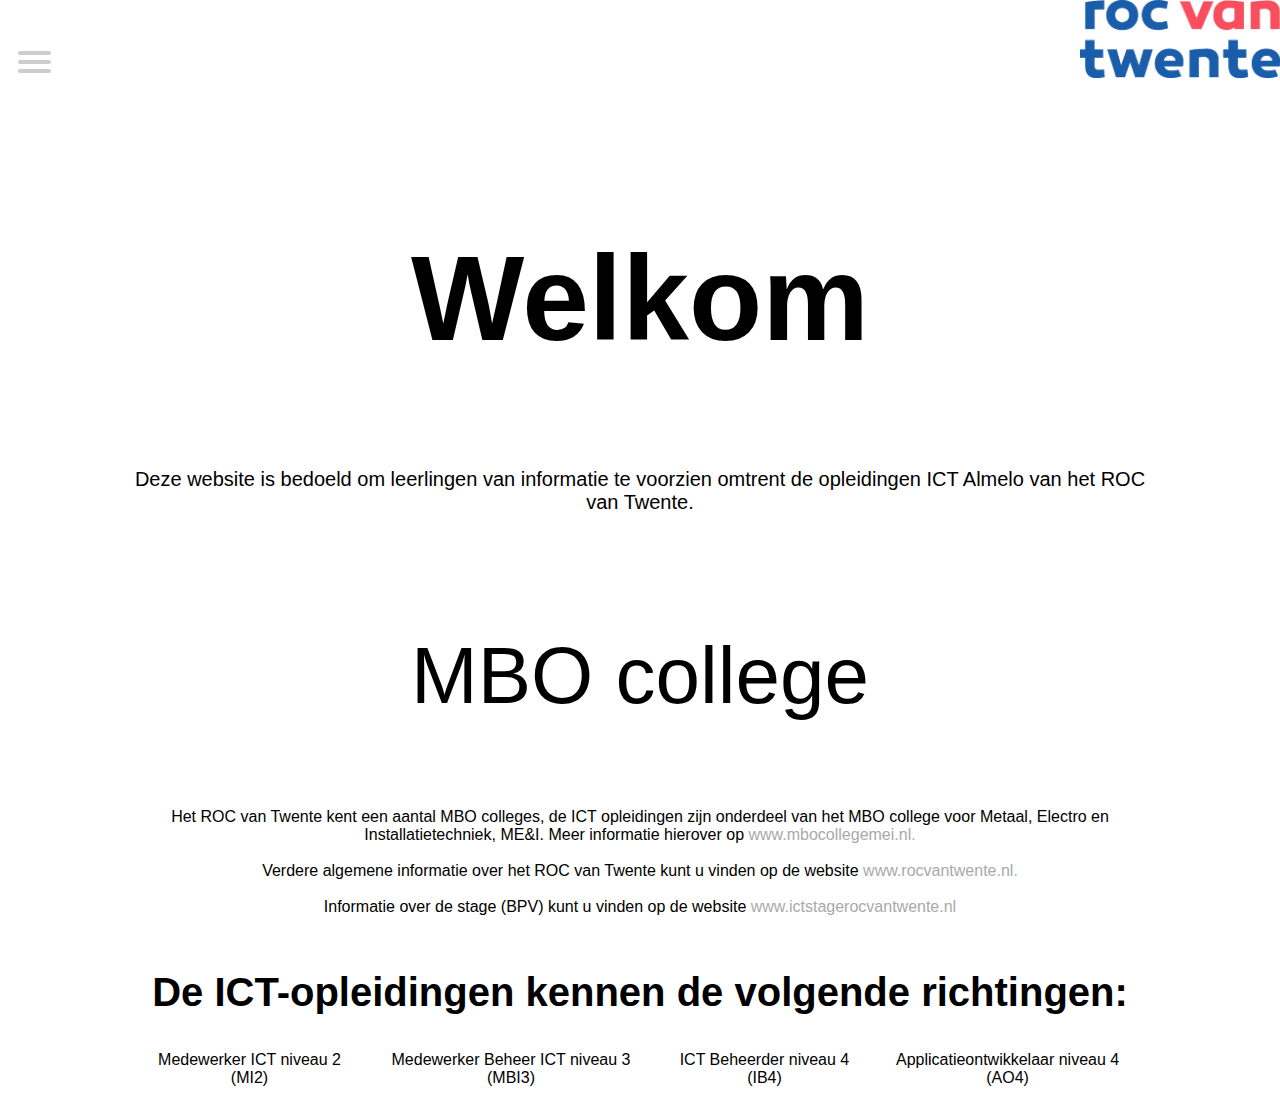
<file: index.html>
<!--Website ICT ROC van Twente -->
<!DOCTYPE html> 

<html lang="nl-NL"> 
	<head> 
		<meta charset= "UTF-8">
		<title>ICT-Almelo - ICT opleidingen</title> 
		<link rel="stylesheet" type="text/css" href="Styles/style.css" >
	</head> 
	
	<body>
		<nav class="nav">
			<div id = "Navigatie" tabindex="1">
				<input type="checkbox">

				<span></span>
				<span></span>
				<span></span>
				<ul id="menu">
					<li><a href="index.html" class = "active"> Home</a></li>
					<li><a href="nieuws.html"> nieuws</a></li>
					<li><a href="niv.html">	 Niveau's</a></li>
					<li><a href="download.html"> Downloads</a></li>
					<li><a href="team.html"> Team</a></li>
					<li><a href="contact.html"> Contact</a></li>
				</ul>
			</div>
		</nav>
		
			
				<h1 class = "HeaderWelcome" tabindex="2">Welkom</h1>
			<div id ="Content">
					<p class = "paragraphs" tabindex="3" id="Inleiding"> Deze website is bedoeld om leerlingen van informatie te voorzien omtrent de opleidingen ICT Almelo van het ROC van Twente.</p>

				<h2 class = "h2s" tabindex="6" id="MBOCollege">MBO college</h2>
					<p class = "MBOcollegeParagraph" tabindex="7">Het ROC van Twente kent een aantal MBO colleges, de ICT opleidingen zijn onderdeel van het MBO college voor Metaal, Electro en Installatietechniek, ME&I. Meer informatie hierover op <a href=" www.mbocollegemei.nl" class="Linkjes"> www.mbocollegemei.nl.</a></br>
					</br> Verdere algemene informatie over het ROC van Twente kunt u vinden op de website 
					<a href="www.rocvantwente.nl." class = "Linkjes" >www.rocvantwente.nl.</a></br></br>Informatie over de stage (BPV) kunt u vinden op de website <a href = "www.ictstagerocvantwente.nl" class="Linkjes">www.ictstagerocvantwente.nl</a></p>

				<h2 class = "opleidingen" tabindex="10">De ICT-opleidingen kennen de volgende richtingen:</h2>
					<table id="TableOpleidingen">
						<tr>	
							<td tabindex="11">Medewerker ICT niveau 2 (MI2)</td>
							<td tabindex="12">Medewerker Beheer ICT niveau 3 (MBI3)</td>
							<td tabindex="13">ICT Beheerder niveau 4 (IB4)</td>
							<td tabindex="14">Applicatieontwikkelaar niveau 4 (AO4)</td>
						</tr>
					</table>
			</div>
			<footer><img src="img/roc.png" id="footerimage" alt="ROC van Twente Logo"></footer>

</body>
</html>
</file>
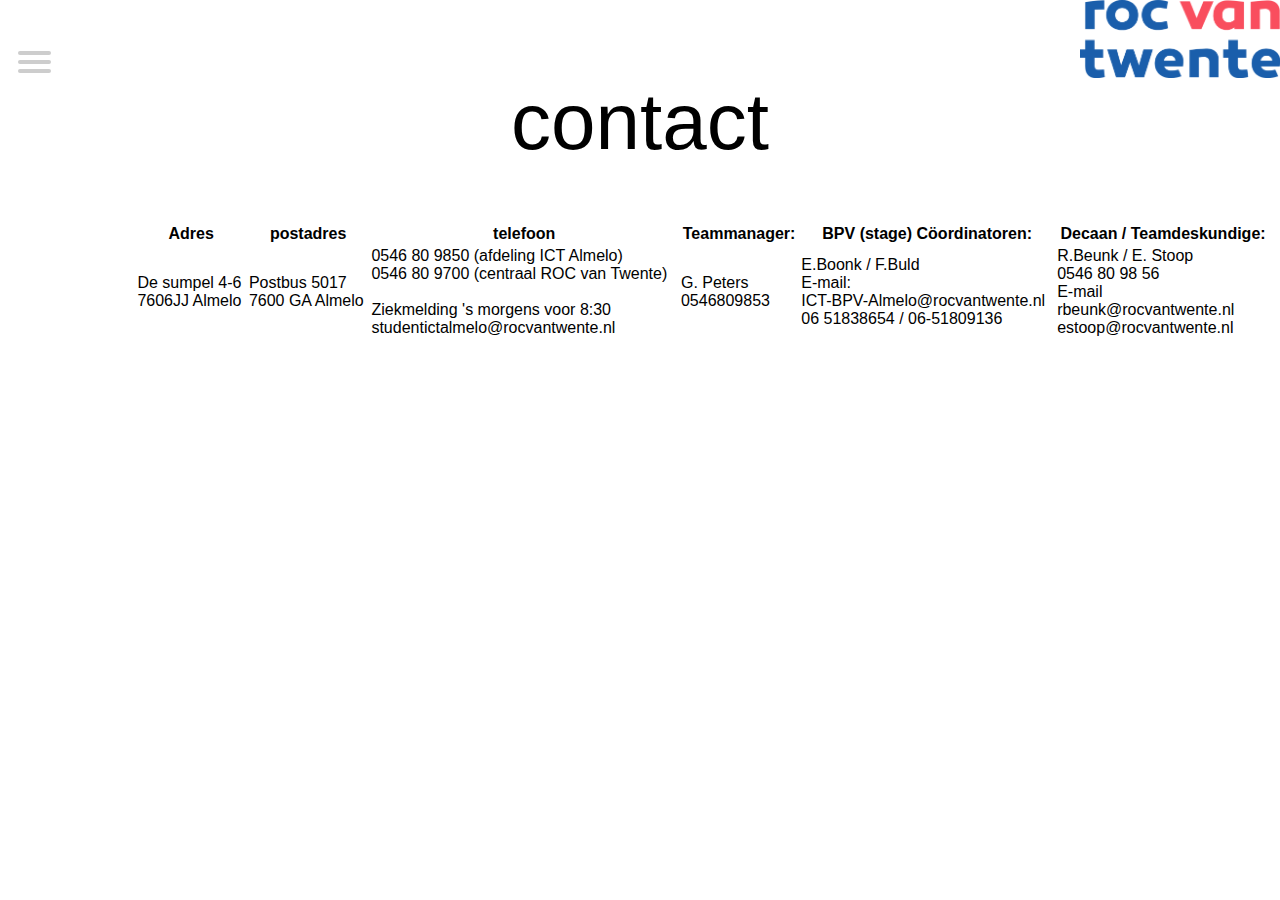
<file: contact.html>
<!--Website ICT ROC van Twente -->
<!doctype html> 

<html lang="nl-NL"> 
	<head> 
		<meta charset= "UTF-8">
		<title>ICT-Almelo - Contact</title> 
		<link rel="stylesheet" type="text/css" href="Styles/style.css" >
	</head> 
	
	<body>
	
		<nav class="nav">
			<div id = "Navigatie" tabindex="1">
				<input type="checkbox">

				<span></span>
				<span></span>
				<span></span>
				<ul id="menu">
					<li><a href="index.html" > Home</a></li>
					<li><a href="nieuws.html"> Nieuws</a></li>
					<li><a href="niv.html">	 Niveau's</a></li>
					<li><a href="download.html"> Downloads</a></li>
					<li><a href="team.html"> Team</a></li>
					<li><a href="contact.html" class = "active"> Contact</a></li>
				</ul>
			</div>
		</nav>
		
			<div >
				<h1 class = "h1s" >contact</h1>

				<table id ="TableContact">
				  <tr>
					<th>Adres</th>
					<th>postadres</th>
					<th>telefoon</th>
					<th> Teammanager:</th>
					<th>BPV (stage) C&#246;ordinatoren:</th>
					<th>Decaan / Teamdeskundige:</th>
						</tr>
						<tr>
							<td>De sumpel 4-6<br>
								7606JJ Almelo	</td>
							<td>Postbus 5017<br>
								7600 GA Almelo</td>
							<td>0546 80 9850 (afdeling ICT Almelo) <br>
								0546 80 9700 (centraal ROC van Twente) <br><br>
								Ziekmelding &#39;s morgens voor 8:30 <br>
								studentictalmelo@rocvantwente.nl</td>
							<td>G. Peters<br>
								0546809853</td>
							<td>E.Boonk / F.Buld<BR>
								E-mail:<br>ICT-BPV-Almelo@rocvantwente.nl <br>
								06 51838654 / 06-51809136</td>
								<td>R.Beunk / E. Stoop<br>
								0546 80 98 56<br>
								E-mail <br>
								rbeunk@rocvantwente.nl <br>
								estoop@rocvantwente.nl </td>					
							</tr>
						</table>

				<div id="maproute">
					<div class="gmap_canvas">
						<iframe width="600" height="500" id="gmap_canvas" src="https://maps.google.com/maps?q=sumpel%2064&t=&z=13&ie=UTF8&iwloc=&output=embed" frameborder="0"
						scrolling="no" marginheight="0" marginwidth="0">
						</iframe></div>
						<style>.mapouter{position:relative;text-align:right;height:500px;width:600px;}.gmap_canvas {overflow:hidden;background:none!important;height:500px;width:600px;}
						</style>
					</div>
					<footer><img src="img/roc.png" id="footerimage" alt="ROC van Twente Logo"></footer>

	</body>
</html>
</file>
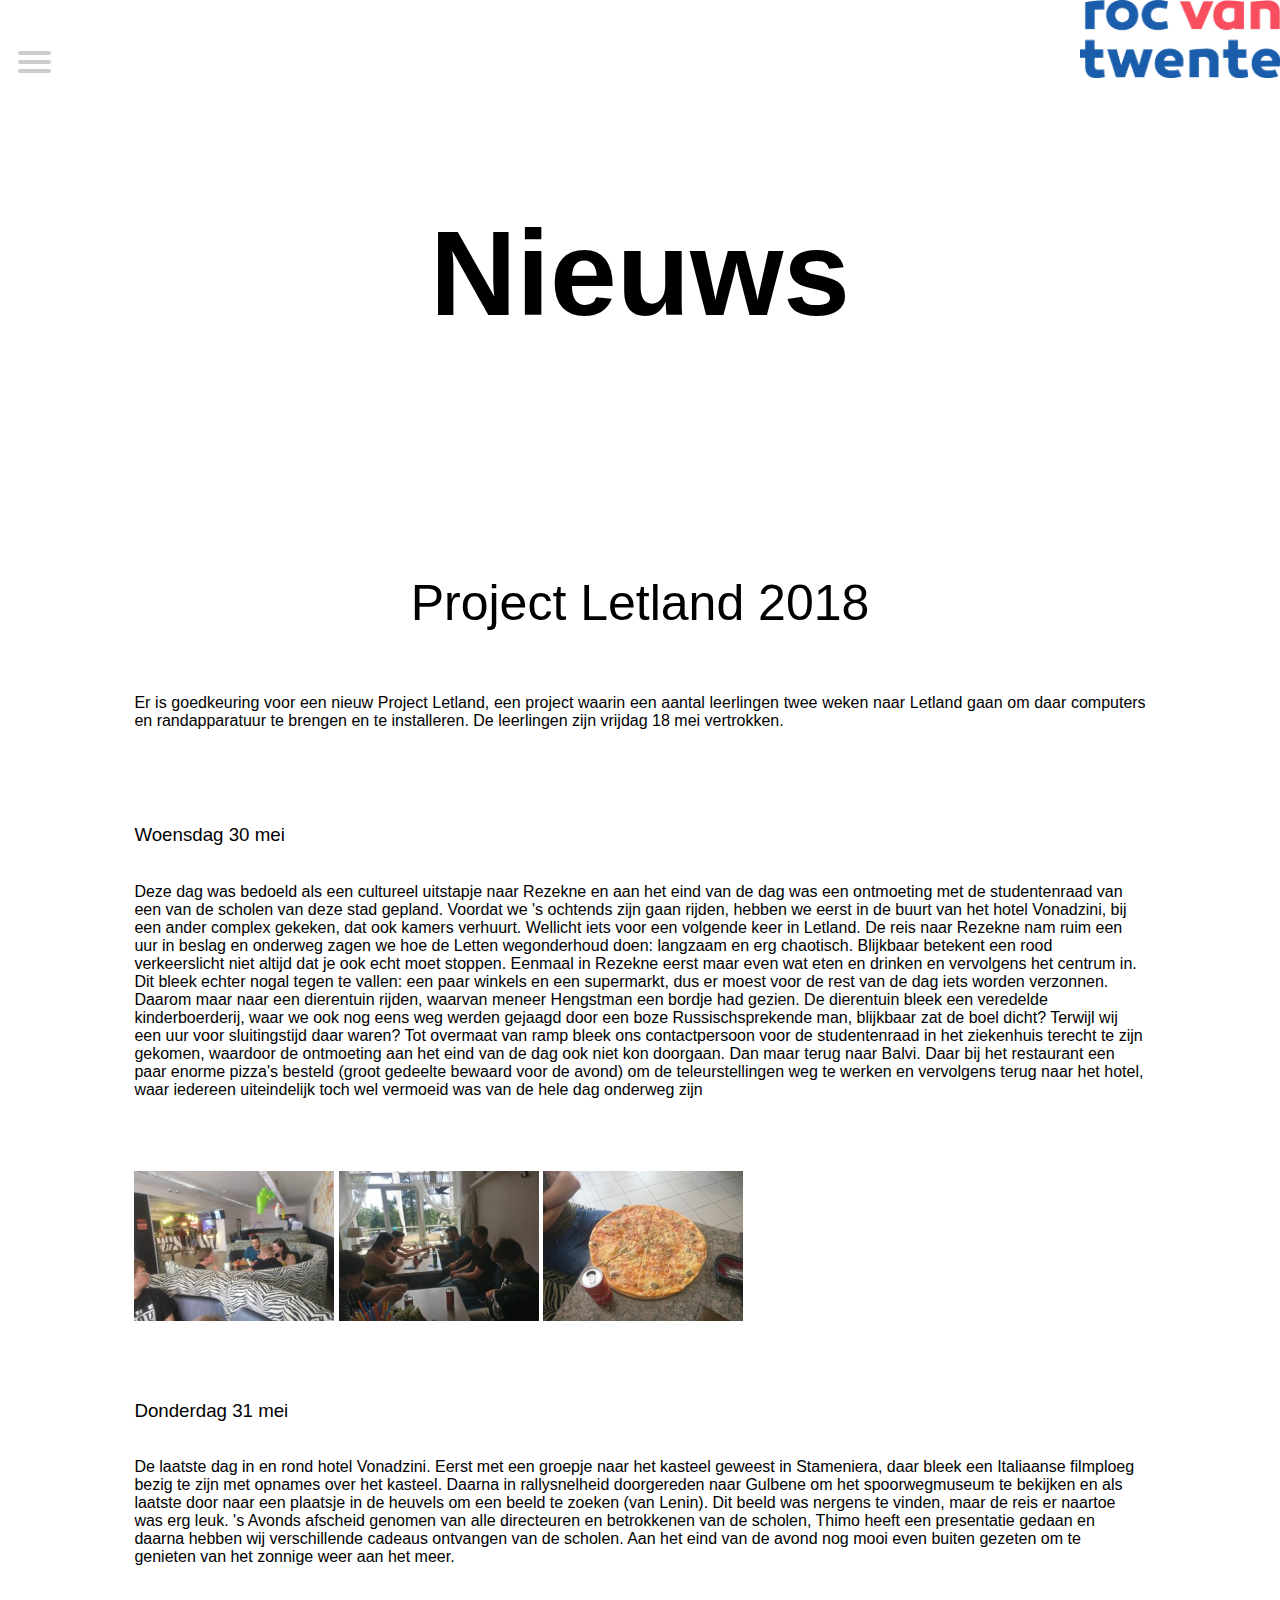
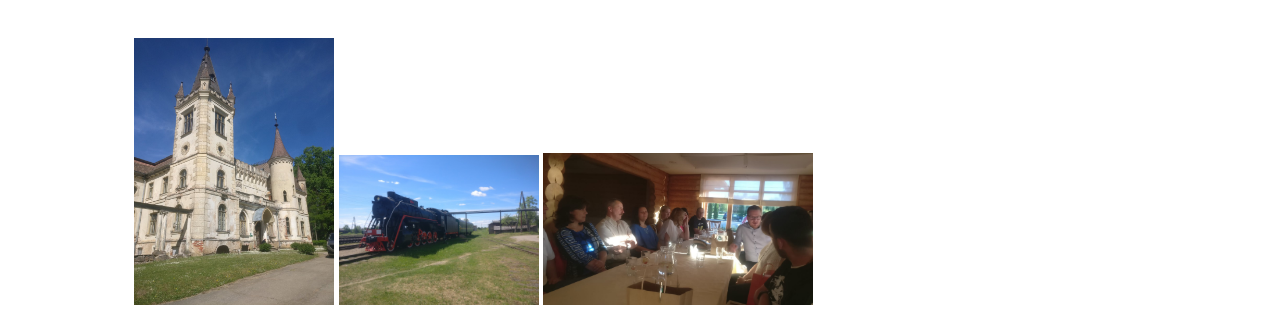
<file: nieuws.html>
<!--Website ICT ROC van Twente -->
<!DOCTYPE html> 

<html lang="nl"> 
	<head> 
		<meta charset = "UTF-8">
		<title>Nieuws - ICT opleidingen</title> 
		<link rel="stylesheet" type="text/css" href="Styles/style.css" />
	</head> 
	
	<body>
		
		<nav class="nav">
			<div id = "Navigatie" tabindex="1">
				<input type="checkbox">

				<span></span>
				<span></span>
				<span></span>
				<ul id="menu">
					<li><a href="index.html"> Home</a></li>
					<li><a href="nieuws.html" class = "active"> Nieuws</a></li>
					<li><a href="niv.html">	 Niveau's</a></li>
					<li><a href="download.html"> Downloads</a></li>
					<li><a href="team.html"> Team</a></li>
					<li><a href="contact.html"> Contact</a></li>
				</ul>
			</div>
		</nav>
		
		<div id = "Content">
			<h1 class = "HeaderWelcome">Nieuws</h1>
				<h2 class = "h2s" id="Letland">Project Letland 2018</h2>
					<p class = "paragraphs">
						Er is goedkeuring voor een nieuw Project Letland, een project waarin een aantal leerlingen twee weken naar Letland gaan om daar computers en randapparatuur te brengen en te installeren. De leerlingen zijn vrijdag 18 mei vertrokken.
					</p>
		
						<p>
							<h3>Woensdag 30 mei</h3></br>
							Deze dag was bedoeld als een cultureel uitstapje naar Rezekne en aan het eind van de dag was een ontmoeting met de studentenraad 
							van een van de scholen van deze stad gepland. Voordat we 's ochtends zijn gaan rijden, hebben we eerst in de buurt van het hotel Vonadzini, 
							bij een ander complex gekeken, dat ook kamers verhuurt. Wellicht iets voor een volgende keer in Letland. 
							De reis naar Rezekne nam ruim een uur in beslag en onderweg zagen we hoe de Letten wegonderhoud doen: langzaam en erg chaotisch.
							Blijkbaar betekent een rood verkeerslicht niet altijd dat je ook echt moet stoppen. Eenmaal in Rezekne eerst maar even wat eten en 
							drinken en vervolgens het centrum in. Dit bleek echter nogal tegen te vallen: een paar winkels en een supermarkt, dus er moest voor 
							de rest van de dag iets worden verzonnen. Daarom maar naar een dierentuin rijden, waarvan meneer Hengstman een bordje had gezien. 
							De dierentuin bleek een veredelde kinderboerderij, waar we ook nog eens weg werden gejaagd door een boze Russischsprekende man, blijkbaar 
							zat de boel dicht? Terwijl wij een uur voor sluitingstijd daar waren? Tot overmaat van ramp bleek ons contactpersoon voor de studentenraad 
							in het ziekenhuis terecht te zijn gekomen, waardoor de ontmoeting aan het eind van de dag ook niet kon doorgaan. Dan maar terug naar Balvi. 
							Daar bij het restaurant een paar enorme pizza's besteld (groot gedeelte bewaard voor de avond) om de teleurstellingen weg te werken en 
							vervolgens terug naar het hotel, waar iedereen uiteindelijk toch wel vermoeid was van de hele dag onderweg zijn
						</p>
								<img src="img/nieuws4.jpg" width="200" alt= "Dit is een plaatje van het kasteel."/> 
								<img src="img/nieuws5.jpg" width="200" alt= "Dit is een plaatje van het kasteel."/> 
								<img src="img/nieuws6.jpg" width="200" alt= "Dit is een plaatje van het kasteel."/> 
							

						
						<p>
							<h3>Donderdag 31 mei</h3></br>
							De laatste dag in en rond hotel Vonadzini. Eerst met een groepje naar het kasteel geweest in Stameniera, 
							daar bleek een Italiaanse filmploeg bezig te zijn met opnames over het kasteel. 
							Daarna in rallysnelheid doorgereden naar Gulbene om het spoorwegmuseum te bekijken en als laatste 
							door naar een plaatsje in de heuvels om een beeld te zoeken (van Lenin). Dit beeld was nergens te vinden, 
							maar de reis er naartoe was erg leuk.
							's Avonds afscheid genomen van alle directeuren en betrokkenen van de scholen, Thimo heeft een presentatie gedaan 
							en daarna hebben wij verschillende cadeaus ontvangen van de scholen. Aan het eind van de avond nog mooi even buiten 
							gezeten om te genieten van het zonnige weer aan het meer.
						</p>
						
								<img src="img/nieuws1.jpg" width="200" alt = "Op dit plaatje zie je mensen op een bank zitten."/> 	
								<img src="img/nieuws2.jpg" width="200" alt = "Op dit plaatje zitten mensen aan tafel, op de tafel staan blikjes drinken."/>
								<img src="img/nieuws3.jpg" width="270" alt = "Op dit plaatje zie een pizza."/>
					
		</div>
		<footer><img src="img/roc.png" id="footerimage" alt="ROC van Twente Logo"></footer>

	</body>

	</html>
</file>
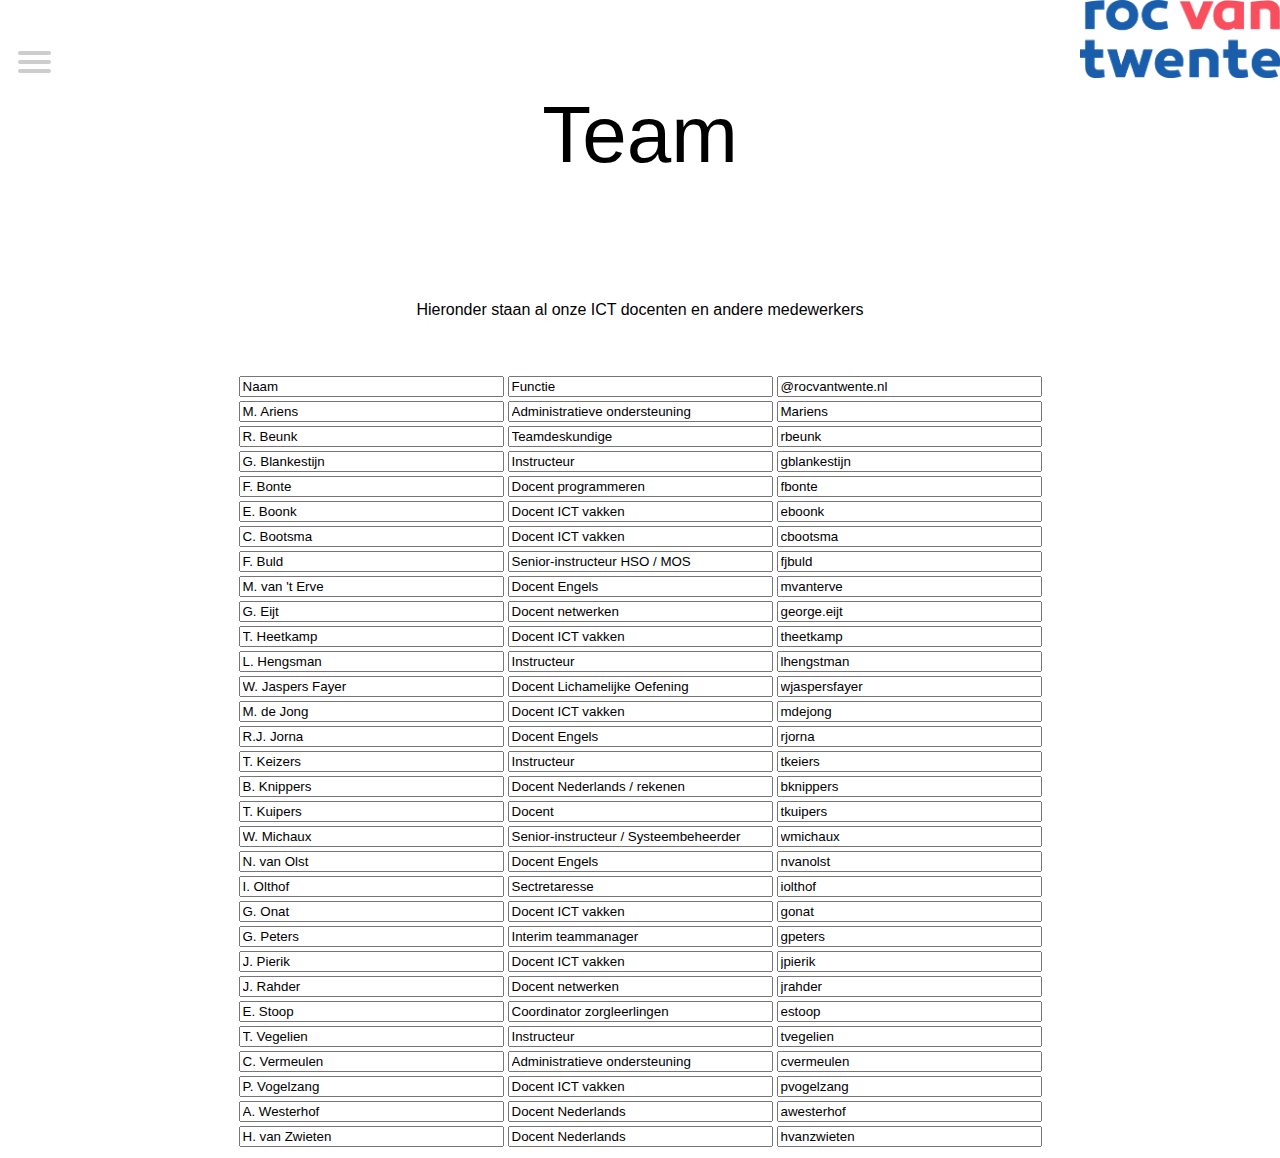
<file: team.html>
<!-- ICT Almelo site BEP Team-->
<!DOCTYPE html>
<html>
<head>

<title>Niveaus</title>
  <meta charset="UTF-8">
  <link rel="stylesheet" type="text/css" href="Styles/style.css" >

</head>
<body>
  <nav class="nav" tabindex="1">
      <div id = "Navigatie" tabindex="1">
        <input type="checkbox">

        <span></span>
        <span></span>
        <span></span>
        <ul id="menu">
          <li><a href="index.html"> Home</a></li>
          <li><a href="nieuws.html"> Nieuws</a></li>
          <li><a href="niv.html">  Niveau's</a></li>
          <li><a href="download.html"> Downloads</a></li>
          <li><a href="team.html" class = "active"> Team</a></li>
          <li><a href="contact.html"> Contact</a></li>
        </ul>
      </div>
    </nav>
    <div >
<h2 tabindex="2" class="h1s">Team</h2> 
<br>
<p style="text-align: center;">Hieronder staan al onze ICT docenten en andere medewerkers</p>
&nbsp;

<table id="TableTeam">

	<tr>
    <th><input readonly type="text" size="30" value="Naam" tabindex="4"></th> 
    <th><input readonly type="text" size="30" value="Functie" tabindex="5"></th> 
    <th><input readonly type="text" size="30" value="@rocvantwente.nl" tabindex="6"></th>
  </tr>
	<tr>
    <td><input readonly type="text" size="30" value="M. Ariens" tabindex="7"></td> 
    <td><input readonly type="text" size="30" value="Administratieve ondersteuning" tabindex="8"></td> 
    <td><input readonly type="text" size="30" value="Mariens" tabindex="9"></td>
  </tr>
	<tr>
    <td><input readonly type="text" size="30" value="R. Beunk" tabindex="10"></td>
    <td><input readonly type="text" size="30" value="Teamdeskundige" tabindex="11"></td> 
    <td><input readonly type="text" size="30" value="rbeunk" tabindex="12"></td>
  </tr>
	<tr>
    <td><input readonly type="text" size="30" value="G. Blankestijn" tabindex="13"></td>
    <td><input readonly type="text" size="30" value="Instructeur" tabindex="14"></td> 
    <td><input readonly type="text" size="30" value="gblankestijn" tabindex="15"></td>
  </tr>
	<tr>
    <td><input readonly type="text" size="30" value="F. Bonte" tabindex="16"></td>
    <td><input readonly type="text" size="30" value="Docent programmeren" tabindex="17"></td> 
    <td><input readonly type="text" size="30" value="fbonte" tabindex="18"></td>
  </tr>  
  <tr>
    <td><input readonly type="text" size="30" value="E. Boonk" tabindex="19"></td>
    <td><input readonly type="text" size="30" value="Docent ICT vakken" tabindex="20"></td> 
    <td><input readonly type="text" size="30" value="eboonk" tabindex="21"></td>
  </tr>  
  <tr>
    <td><input readonly type="text" size="30" value="C. Bootsma" tabindex="22"></td>
    <td><input readonly type="text" size="30" value="Docent ICT vakken" tabindex="23"></td> 
    <td><input readonly type="text" size="30" value="cbootsma" tabindex="24"></td>
  </tr>  
  <tr>
    <td><input readonly type="text" size="30" value="F. Buld" tabindex="25"></td>
    <td><input readonly type="text" size="30" value="Senior-instructeur HSO / MOS" tabindex="26"></td> 
    <td><input readonly type="text" size="30" value="fjbuld" tabindex="27"></td>
  </tr>  
  <tr>
    <td><input readonly type="text" size="30" value="M. van 't Erve" tabindex="28"></td>
    <td><input readonly type="text" size="30" value="Docent Engels" tabindex="29"></td> 
    <td><input readonly type="text" size="30" value="mvanterve" tabindex="30"></td>
  </tr>  
  <tr>
    <td><input readonly type="text" size="30" value="G. Eijt" tabindex="31"></td>
    <td><input readonly type="text" size="30" value="Docent netwerken" tabindex="32"></td> 
    <td><input readonly type="text" size="30" value="george.eijt" tabindex="33"></td>
  </tr>  
  <tr>
    <td><input readonly type="text" size="30" value="T. Heetkamp" tabindex="34"></td>
    <td><input readonly type="text" size="30" value="Docent ICT vakken" tabindex="35"></td> 
    <td><input readonly type="text" size="30" value="theetkamp" tabindex="36"></td>
  </tr>  
  <tr>
    <td><input readonly type="text" size="30" value="L. Hengsman" tabindex="37"></td>
    <td><input readonly type="text" size="30" value="Instructeur" tabindex="38"></td> 
    <td><input readonly type="text" size="30" value="lhengstman" tabindex="39"></td>
  </tr>  
  <tr>
    <td><input readonly type="text" size="30" value="W. Jaspers Fayer" tabindex="40"></td>
    <td><input readonly type="text" size="30" value="Docent Lichamelijke Oefening" tabindex="41"></td> 
    <td><input readonly type="text" size="30" value="wjaspersfayer" tabindex="42"></td>
  </tr>  
  <tr>
    <td><input readonly type="text" size="30" value="M. de Jong" tabindex="43"></td>
    <td><input readonly type="text" size="30" value="Docent ICT vakken" tabindex="44"></td> 
    <td><input readonly type="text" size="30" value="mdejong" tabindex="45"></td>
  </tr>  
  <tr>
    <td><input readonly type="text" size="30" value="R.J. Jorna" tabindex="46"></td>
    <td><input readonly type="text" size="30" value="Docent Engels" tabindex="47"></td> 
    <td><input readonly type="text" size="30" value="rjorna" tabindex="48"></td>
  </tr>  
  <tr>
    <td><input readonly type="text" size="30" value="T. Keizers" tabindex="49"></td>
    <td><input readonly type="text" size="30" value="Instructeur" tabindex="50"></td> 
    <td><input readonly type="text" size="30" value="tkeiers" tabindex="51"></td>
  </tr>  
  <tr>
    <td><input readonly type="text" size="30" value="B. Knippers" tabindex="52"></td>
    <td><input readonly type="text" size="30" value="Docent Nederlands / rekenen" tabindex="53"></td> 
    <td><input readonly type="text" size="30" value="bknippers" tabindex="54"></td>
  </tr>  
  <tr>
    <td><input readonly type="text" size="30" value="T. Kuipers" tabindex="55"></td>
    <td><input readonly type="text" size="30" value="Docent" tabindex="56"></td> 
    <td><input readonly type="text" size="30" value="tkuipers" tabindex="57"></td>
  </tr>  
  <tr>
    <td><input readonly type="text" size="30" value="W. Michaux" tabindex="58"></td>
    <td><input readonly type="text" size="30" value="Senior-instructeur / Systeembeheerder" tabindex="59"></td> 
    <td><input readonly type="text" size="30" value="wmichaux" tabindex="60"></td>
  </tr> 
  <tr>
    <td><input readonly type="text" size="30" value="N. van Olst" tabindex="61"></td>
    <td><input readonly type="text" size="30" value="Docent Engels" tabindex="62"></td> 
    <td><input readonly type="text" size="30" value="nvanolst" tabindex="63"></td>
  </tr> 
  <tr>
    <td><input readonly type="text" size="30" value="I. Olthof" tabindex="64"></td>
    <td><input readonly type="text" size="30" value="Sectretaresse" tabindex="65"></td> 
    <td><input readonly type="text" size="30" value="iolthof" tabindex="66"></td>
  </tr> 
  <tr>
    <td><input readonly type="text" size="30" value="G. Onat" tabindex="67"></td>
    <td><input readonly type="text" size="30" value="Docent ICT vakken" tabindex="68"></td> 
    <td><input readonly type="text" size="30" value="gonat" tabindex="69"></td>
  </tr> 
  <tr>
    <td><input readonly type="text" size="30" value="G. Peters" tabindex="70"></td>
    <td><input readonly type="text" size="30" value="Interim teammanager" tabindex="71"></td> 
    <td><input readonly type="text" size="30" value="gpeters" tabindex="72"></td>
  </tr> 
  <tr>
    <td><input readonly type="text" size="30" value="J. Pierik" tabindex="73"></td>
    <td><input readonly type="text" size="30" value="Docent ICT vakken" tabindex="74"></td> 
    <td><input readonly type="text" size="30" value="jpierik" tabindex="75"></td>
  </tr> 
  <tr>
    <td><input readonly type="text" size="30" value="J. Rahder" tabindex="76"></td>
    <td><input readonly type="text" size="30" value="Docent netwerken" tabindex="77"></td> 
    <td><input readonly type="text" size="30" value="jrahder" tabindex="78"></td>
  </tr> 
  <tr>
    <td><input readonly type="text" size="30" value="E. Stoop" tabindex="79"></td>
    <td><input readonly type="text" size="30" value="Coordinator zorgleerlingen " tabindex="80"></td> 
    <td><input readonly type="text" size="30" value="estoop" tabindex="81"></td>
  </tr> 
  <tr>
    <td><input readonly type="text" size="30" value="T. Vegelien" tabindex="82"></td>
    <td><input readonly type="text" size="30" value="Instructeur" tabindex="83"></td> 
    <td><input readonly type="text" size="30" value="tvegelien" tabindex="84"></td>
  </tr> 
  <tr>
    <td><input readonly type="text" size="30" value="C. Vermeulen" tabindex="85"></td>
    <td><input readonly type="text" size="30" value="Administratieve ondersteuning" tabindex="86"></td> 
    <td><input readonly type="text" size="30" value="cvermeulen" tabindex=""></td>
  </tr> 
  <tr>
	<td><input readonly type="text" size="30" value="P. Vogelzang" tabindex="87"></td>
	<td><input readonly type="text" size="30" value="Docent ICT vakken" tabindex="88"></td>
	<td><input readonly type="text" size="30" value="pvogelzang" tabindex="89"></td>
  </tr>
  <tr>
	<td><input readonly type="text" size="30" value="A. Westerhof" tabindex="90"></td>
	<td><input readonly type="text" size="30" value="Docent Nederlands" tabindex="91"></td>
	<td><input readonly type="text" size="30" value="awesterhof" tabindex="92"></td>
  </tr>
  <tr>
	<td><input readonly type="text" size="30" value="H. van Zwieten" tabindex="93"></td>
	<td><input readonly type="text" size="30" value="Docent Nederlands" tabindex="94"></td>
	<td><input readonly type="text" size="30" value="hvanzwieten" tabindex="95"></td>
  </tr>
</table>
</div>
</div>
<footer><img src="img/roc.png" id="footerimage" alt="ROC van Twente Logo"></footer>

</body>

</html>
</file>
<file: Styles/style.css>
body {
background-color: white;
color: black;
height: 100%;
margin-top: -14.5px;
font-family: Arial, Helvetica, sans-serif;

}	

.h1s {

font-size:80px;
text-align: center;
font-weight: normal;
}

.HeaderWelcome{
text-align: center;
font-size: 120px;
padding-top: 10%;
}



#Letland{
font-size: 50px;
text-align: center;

padding-top: 15%;
}

.Downloads_h2{
font-size: 80px;
text-align: center;
padding-top: 7.5%;
}

#Inleiding{
text-align:center;
font-size: 20px;
}

#MBOCollege{
text-align: center;
font-size: 80px;
padding-top: 30px;
}

.paragraphs {
text-align: justify;
}

.MBOcollegeParagraph{
text-align: center;
}

.opleidingen{
text-align: center;
font-size: 40px;
}



#Content {
padding-left: 10%;
padding-right: 10%;
}


li a {
display: block;
padding: 8px 16px;
color: #000;
text-decoration: none;
}


li a.active {
background-color: black;
color: white;

}

li a:hover {
background-color: #8b8d8e;

}

#Navigatie{
margin-top: 15px;
display: block;
position: relative;
top: 50px;
padding-left: 10px;

z-index: 1;

-webkit-user-select: none;
user-select: none;


}

#Navigatie input{

 display: block;
  width: 40px;
  height: 32px;
  position: absolute;
  top: -7px;
  left: -5px;
  
  cursor: pointer;
  
  opacity: 0; 
  z-index: 2; 
  
  -webkit-touch-callout: none;

}
#Navigatie span {

 display: block;
  width: 33px;
  height: 4px;
  margin-bottom: 5px;
  position: relative;
  
  background: #cdcdcd;
  border-radius: 3px;
  
  z-index: 1;
  
  transform-origin: 4px 0px;
  
  transition: transform 0.5s cubic-bezier(0.77,0.2,0.05,1.0),
              background 0.5s cubic-bezier(0.77,0.2,0.05,1.0),
              opacity 0.55s ease;


}
.h2s {
font-size: 25px;
font-weight: normal;
}
p{
padding-bottom: 20px;
padding-top: 20px;
}

h3 {
font-weight: normal;

}

.Linkjes {
text-decoration: none;

color: darkgrey;

}
#Navigatie span:first-child
{
  transform-origin: 0% 0%;
}

#Navigatie span:nth-last-child(2)
{
  transform-origin: 0% 100%;
}

#Navigatie input:checked ~ span
{
  opacity: 1;
  transform: rotate(45deg) translate(-2px, -1px);
  background: #232323;
}

#Navigatie input:checked ~ span:nth-last-child(3)
{
  opacity: 0;
  transform: rotate(0deg) scale(0.2, 0.2);
}

#Navigatie input:checked ~ span:nth-last-child(2)
{
  transform: rotate(-45deg) translate(0, -1px);
}

#menu
{
  position: fixed;
  width: 100%;
  margin: -100px 0 0 -50px;
  padding: 50px;
  padding-top: 125px;


  


  background: #ededed;
  list-style-type: none;
  -webkit-font-smoothing: antialiased;
  
  transform-origin: 0% 0%;
  transform: translate(-100%, 0);
  
  transition: transform 0.5s cubic-bezier(0.77,0.2,0.05,1.0);
  height: 100%;

}

#footerimage{
position: absolute;
right: 0;
top: 0;
width: 200px;

}

#menu li
{
  padding: 10px 0;
  font-size: 22px;
}


#Navigatie input:checked ~ ul
{
  transform: none;
}
#nav {

}

#TableTeam{
margin-left: auto;
margin-right: auto;
}

#TableContact{
padding-left: 10%;  
width: 100%;
}
.gmap_canvas{
padding-left: 10%;

}
#TableOpleidingen{
  margin-left: auto;
  margin-right: auto;
  text-align: center;
}
</file>
